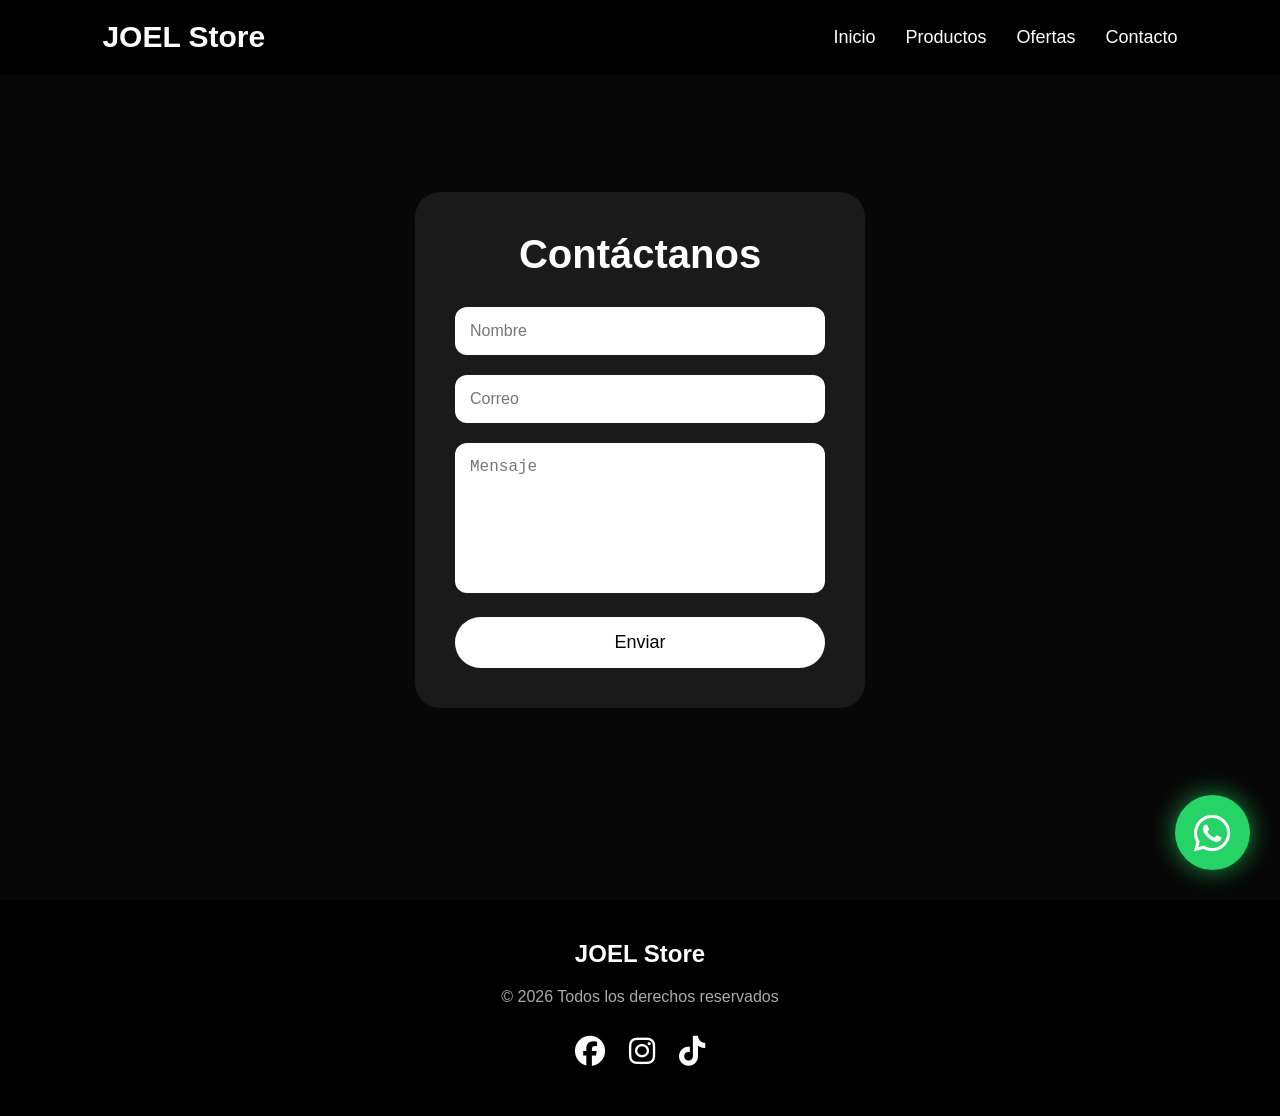
<file: contacto.html>
<!DOCTYPE html>
<html lang="es">

<head>

    <meta charset="UTF-8">

    <meta name="viewport" content="width=device-width, initial-scale=1.0">

    <title>Contacto | JOEL Store</title>

    <link rel="stylesheet" href="contacto.css">

    <link rel="stylesheet"
    href="https://cdnjs.cloudflare.com/ajax/libs/font-awesome/6.5.1/css/all.min.css">

</head>

<body>

    <!-- MENU -->

    <header class="menu">

        <div class="logo">
            JOEL Store
        </div>

        <nav>

            <ul>

                <li><a href="index.html">Inicio</a></li>
                <li><a href="productos.html">Productos</a></li>
                <li><a href="ofertas.html">Ofertas</a></li>
                <li><a href="contacto.html">Contacto</a></li>

            </ul>

        </nav>

    </header>

    <!-- CONTACTO -->

    <section class="contacto">

        <div class="overlay"></div>

        <form>

            <h1>Contáctanos</h1>

            <input type="text" placeholder="Nombre">

            <input type="email" placeholder="Correo">

            <textarea placeholder="Mensaje"></textarea>

            <button>
                Enviar
            </button>

        </form>

    </section>

    <!-- BOTON WHATSAPP -->

    <a href="https://wa.me/51983595672"
    class="whatsapp"
    target="_blank">

        <i class="fa-brands fa-whatsapp"></i>

    </a>

    <!-- FOOTER -->

    <footer class="footer">

        <h2>JOEL Store</h2>

        <p>
            © 2026 Todos los derechos reservados
        </p>

        <div class="redes">

            <i class="fa-brands fa-facebook"></i>
            <i class="fa-brands fa-instagram"></i>
            <i class="fa-brands fa-tiktok"></i>

        </div>

    </footer>

    <script>

        const botonWhatsApp = document.querySelector(".whatsapp");

        botonWhatsApp.addEventListener("click", () => {

            console.log("El usuario hizo clic en el botón de WhatsApp.");

        });

    </script>

</body>
</html>
</file>
<file: contacto.css>
*{
    margin: 0;
    padding: 0;
    box-sizing: border-box;
}

body{
    font-family: Arial, Helvetica, sans-serif;
    background: #111;
    color: white;
}

/* MENU */

.menu{
    width: 100%;
    padding: 20px 8%;
    background: rgba(0,0,0,0.8);
    display: flex;
    justify-content: space-between;
    align-items: center;
    position: fixed;
    z-index: 1000;
    backdrop-filter: blur(10px);
}

.logo{
    font-size: 30px;
    font-weight: bold;
    color: white;
}

.menu ul{
    display: flex;
    list-style: none;
    gap: 30px;
}

.menu ul li a{
    text-decoration: none;
    color: white;
    font-size: 18px;
    transition: 0.3s;
}

.menu ul li a:hover{
    color: #ff3c00;
}

/* CONTACTO */

.contacto{
    min-height: 100vh;
    background-image: url('https://images.unsplash.com/photo-1522202176988-66273c2fd55f?q=80&w=1400&auto=format&fit=crop');
    background-size: cover;
    background-position: center;
    position: relative;
    display: flex;
    justify-content: center;
    align-items: center;
    padding: 120px 20px;
}

.overlay{
    position: absolute;
    width: 100%;
    height: 100%;
    background: rgba(0,0,0,0.6);
}

form{
    position: relative;
    z-index: 2;
    width: 450px;
    background: rgba(255,255,255,0.08);
    backdrop-filter: blur(10px);
    padding: 40px;
    border-radius: 25px;
    animation: aparecer 1.5s ease;
}

form h1{
    text-align: center;
    margin-bottom: 30px;
    font-size: 40px;
}

input,
textarea{
    width: 100%;
    padding: 15px;
    margin-bottom: 20px;
    border: none;
    border-radius: 12px;
    font-size: 16px;
}

textarea{
    height: 150px;
    resize: none;
}

button{
    width: 100%;
    padding: 15px;
    border: none;
    border-radius: 30px;
    cursor: pointer;
    font-size: 18px;
    background: white;
    transition: 0.4s;
}

button:hover{
    background: #ff3c00;
    color: white;
}

/* WHATSAPP */

.whatsapp{
    position: fixed;
    width: 75px;
    height: 75px;
    background: #25d366;
    right: 30px;
    bottom: 30px;
    border-radius: 50%;
    display: flex;
    justify-content: center;
    align-items: center;
    text-decoration: none;
    z-index: 999;
    box-shadow: 0px 0px 25px rgba(37,211,102,0.7);
    animation: flotar 2s infinite;
    transition: 0.4s;
}

.whatsapp:hover{
    transform: scale(1.1);
}

.whatsapp i{
    color: white;
    font-size: 42px;
}

/* FOOTER */

.footer{
    background: black;
    text-align: center;
    padding: 40px;
}

.footer p{
    margin: 20px 0;
    color: #aaa;
}

.redes i{
    font-size: 30px;
    margin: 10px;
    cursor: pointer;
    transition: 0.4s;
}

.redes i:hover{
    color: #ff3c00;
    transform: scale(1.2);
}

/* ANIMACIONES */

@keyframes aparecer{

    from{
        opacity: 0;
        transform: translateY(60px);
    }

    to{
        opacity: 1;
        transform: translateY(0);
    }

}

@keyframes flotar{

    0%{
        transform: translateY(0);
    }

    50%{
        transform: translateY(-10px);
    }

    100%{
        transform: translateY(0);
    }

}

/* RESPONSIVE */

@media(max-width:900px){

    .menu{
        flex-direction: column;
        gap: 20px;
    }

    .menu ul{
        flex-wrap: wrap;
        justify-content: center;
    }

    form{
        width: 100%;
    }

}
</file>
